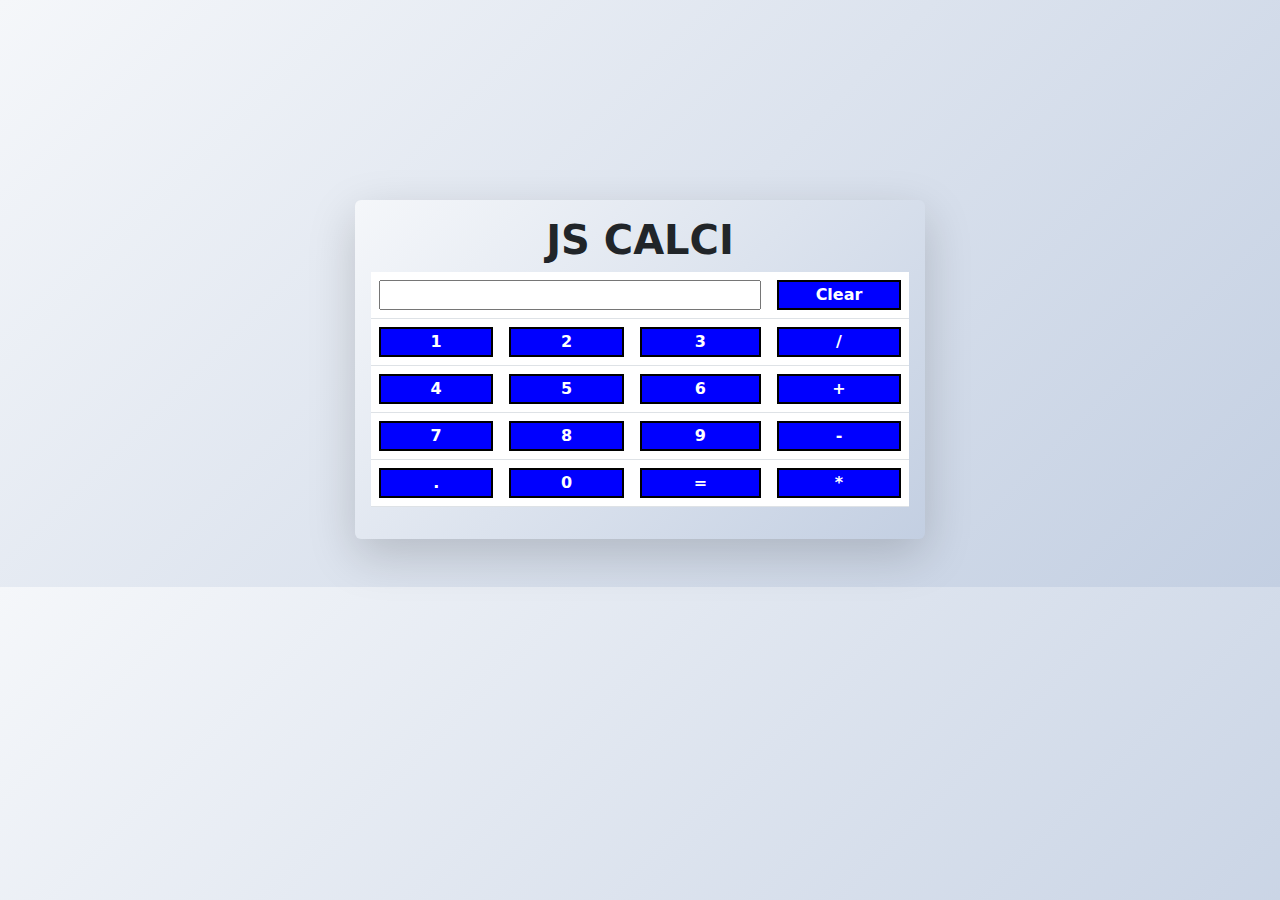
<file: calculator/index.html>
<!DOCTYPE html>
<html lang="en">
<head>
    <meta charset="UTF-8">
    <meta http-equiv="X-UA-Compatible" content="IE=edge">
    <meta name="viewport" content="width=device-width, initial-scale=1.0">
    <title>calculator</title>
    <link rel="stylesheet" href="./style.css">
    <link href="https://cdn.jsdelivr.net/npm/bootstrap@5.3.3/dist/css/bootstrap.min.css" rel="stylesheet" integrity="sha384-QWTKZyjpPEjISv5WaRU9OFeRpok6YctnYmDr5pNlyT2bRjXh0JMhjY6hW+ALEwIH" crossorigin="anonymous">
    <script src="./script.js"></script>
</head>
<body>
    <div class="container">
        <div class="row justify-content-center">
            <div class="col-md-6 shadow-lg p-3 mb-5 bg-white rounded text-center ">

                <h1>JS CALCI</h1>
                <table class="table">
                    <tr>
                        <td colspan="3"><input type="text" id = "textarea"></td>
                        <td><input type="button" value="Clear" onclick="clr()"></td>
                    </tr>
                    <tr>
                        <td><input type="button" value="1" onclick="display('1')"></td>
                        <td><input type="button" value="2" onclick="display('2')"></td>
                        <td><input type="button" value="3" onclick="display('3')"></td>
                        <td><input type="button" value="/" onclick="display('/')"></td>
                    </tr>
                    <tr>
                        <td><input type="button" value="4" onclick="display('4')"></td>
                        <td><input type="button" value="5" onclick="display('5')"></td>
                        <td><input type="button" value="6" onclick="display('6')"></td>
                        <td><input type="button" value="+" onclick="display('+')"></td>
                    </tr>
                    <tr>
                        <td><input type="button" value="7" onclick="display('7')"></td>
                        <td><input type="button" value="8" onclick="display('8')"></td>
                        <td><input type="button" value="9" onclick="display('9')"></td>
                        <td><input type="button" value="-" onclick="display('-')"></td>
                    </tr>
                    <tr>
                        <td><input type="button" value="." onclick="display('.')"></td>
                        <td><input type="button" value="0" onclick="display('0')"></td>
                        <td><input type="button" value="=" onclick="calculate()"></td>
                        <td><input type="button" value="*" onclick="display('*')"></td>
                    </tr>
                </table>
            </div>
        </div>
    </div>
    
</body>
</html>
</file>
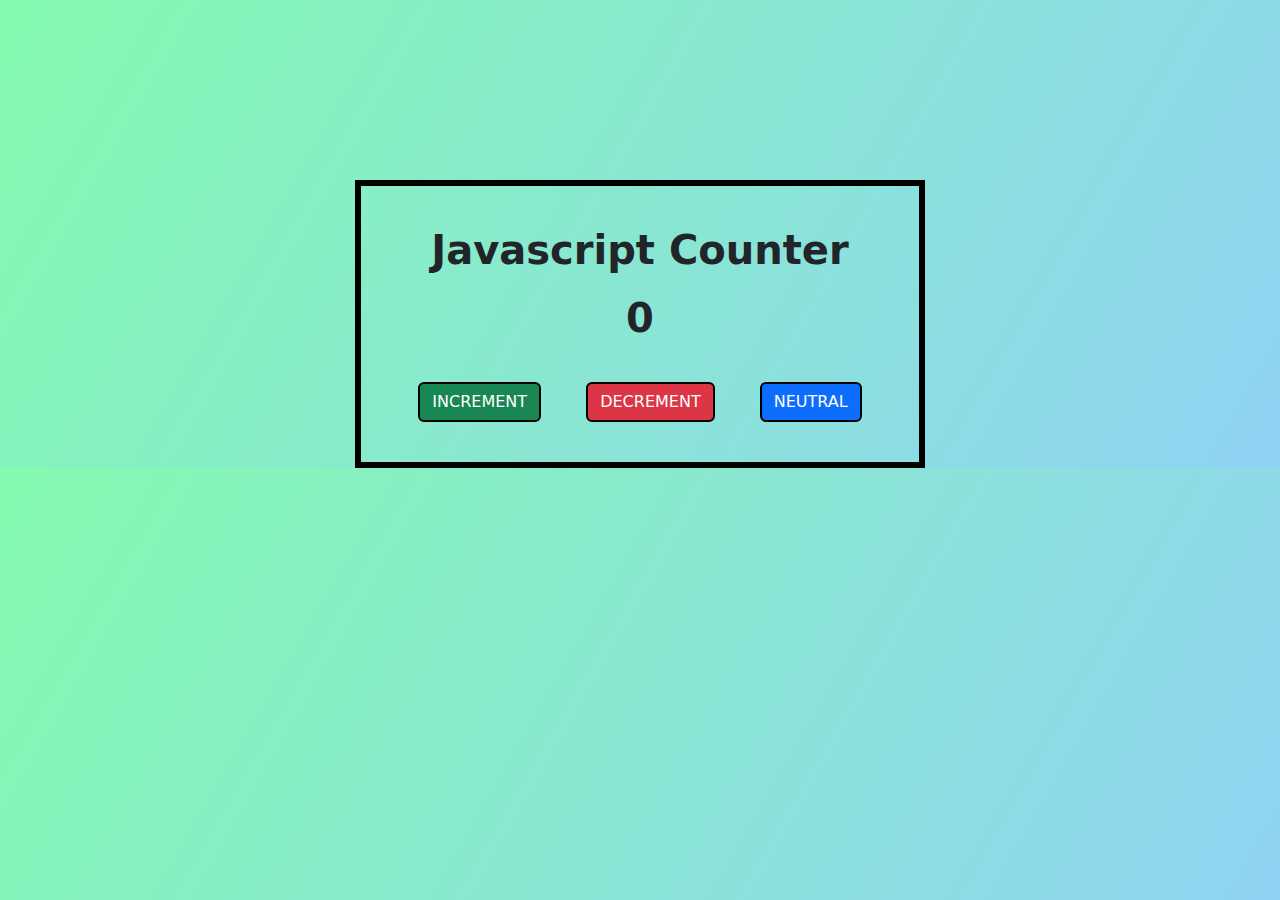
<file: counter/index.html>
<!DOCTYPE html>
<html lang="en">
<head>
    <meta charset="UTF-8">
    <meta http-equiv="X-UA-Compatible" content="IE=edge">
    <meta name="viewport" content="width=device-width, initial-scale=1.0">
    <title>Document</title>
    <link rel="stylesheet" href="./style.css">
    <link href="https://cdn.jsdelivr.net/npm/bootstrap@5.3.3/dist/css/bootstrap.min.css" rel="stylesheet" integrity="sha384-QWTKZyjpPEjISv5WaRU9OFeRpok6YctnYmDr5pNlyT2bRjXh0JMhjY6hW+ALEwIH" crossorigin="anonymous">
    <script src="./script.js"></script>
</head>
<body>
    <div class="container">
        <div class="row justify-content-center">
            <div class="col-md-6 text-center">
                <H1>Javascript Counter</H1>
                <H1 id="number"> 0 </H1>

                <button class="btn btn-success" onclick="increment()">INCREMENT</button>
                <button class="btn btn-danger" onclick="decrement()">DECREMENT</button>
                <button class="btn btn-primary" onclick="neutral()">NEUTRAL</button>
            </div>

        </div>
    </div>
    
</body>
</html>
</file>
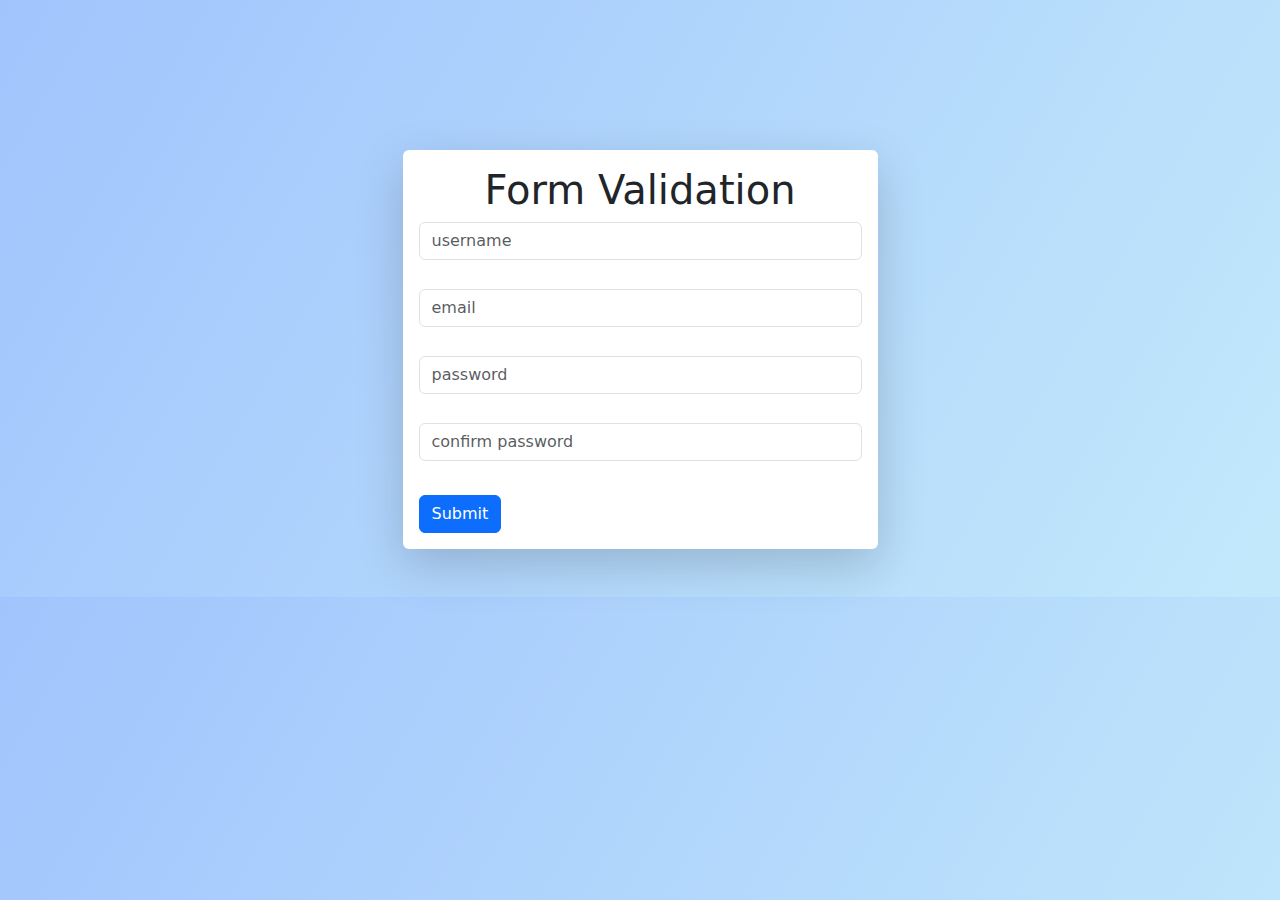
<file: form Validation/index.html>
<!DOCTYPE html>
<html lang="en">
<head>
    <meta charset="UTF-8">
    <meta http-equiv="X-UA-Compatible" content="IE=edge">
    <meta name="viewport" content="width=device-width, initial-scale=1.0">
    <title>Form Validation</title>
    <link href="https://cdn.jsdelivr.net/npm/bootstrap@5.3.3/dist/css/bootstrap.min.css" rel="stylesheet" integrity="sha384-QWTKZyjpPEjISv5WaRU9OFeRpok6YctnYmDr5pNlyT2bRjXh0JMhjY6hW+ALEwIH" crossorigin="anonymous">
    <link rel="stylesheet" href="./style.css">
    <script src="./script.js"></script>
</head>
<body>
    <div class="container">
        <div class="row justify-content-center">
            <div class="col-md-5 shadow-lg p-3 mb-5 bg-white rounded ">
                <h1>Form Validation</h1>
                
                <input type="text" id="username" class="form-control" placeholder="username">
                <small id="username_error"></small>

                <input type="text" id="email" class="form-control" placeholder="email">
                <small id="email_error"></small>

                <input type="text" id="password" class="form-control" placeholder="password">
                <small id="password_error"></small>

                <input type="text" id="cpassword" class="form-control" placeholder="confirm password">
                <small id="cpassword_error"></small>
                <br>

                <button class="btn btn-primary" onclick="validate()">Submit</button>
            </div>
        </div>
    </div>
    
</body>
</html>
</file>
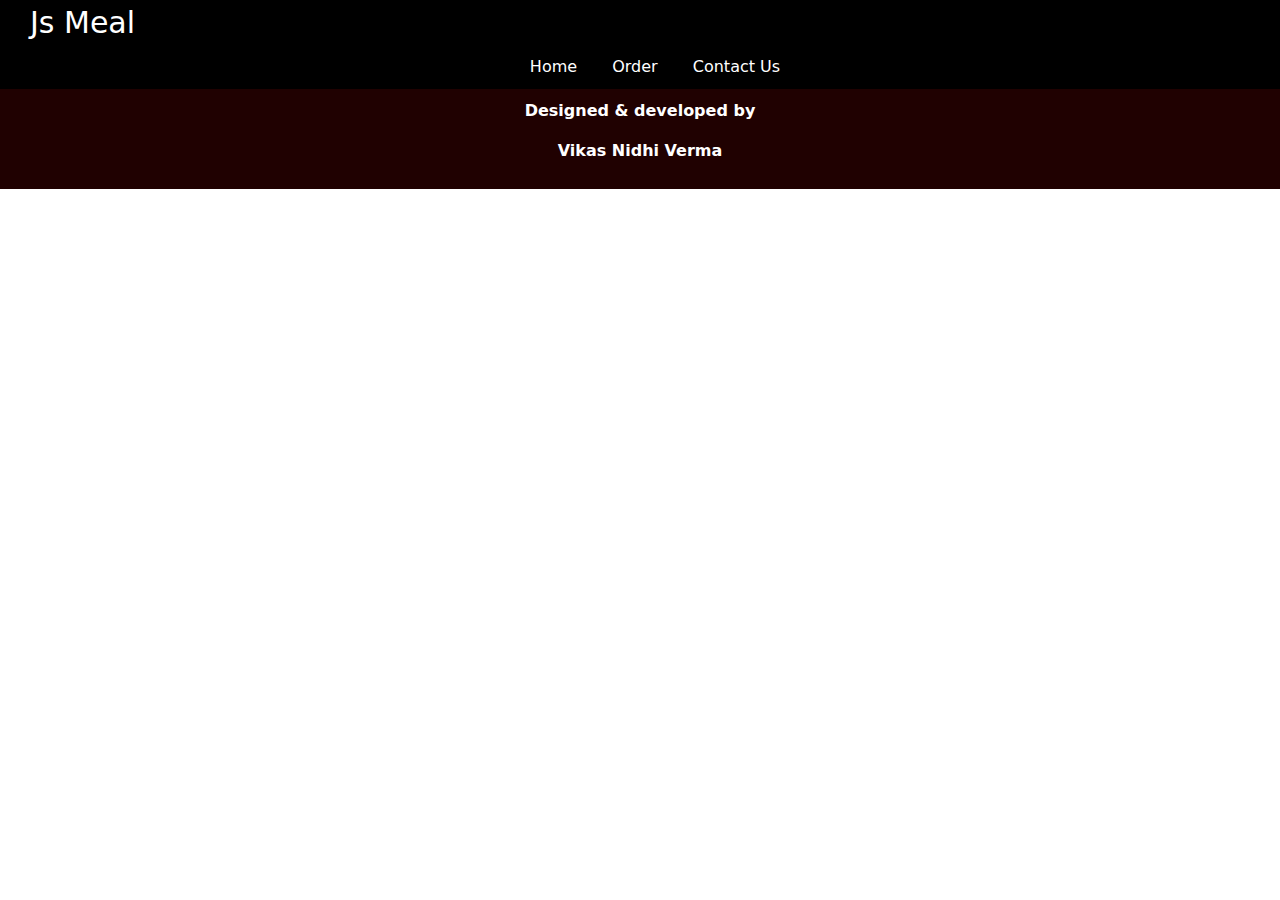
<file: JsMeal/index.html>
<!DOCTYPE html>
<html lang="en">
<head>
    <meta charset="UTF-8">
    <meta http-equiv="X-UA-Compatible" content="IE=edge">
    <meta name="viewport" content="width=device-width, initial-scale=1.0">
    <title>Document</title>
    <link href="https://cdn.jsdelivr.net/npm/bootstrap@5.3.3/dist/css/bootstrap.min.css" rel="stylesheet" integrity="sha384-QWTKZyjpPEjISv5WaRU9OFeRpok6YctnYmDr5pNlyT2bRjXh0JMhjY6hW+ALEwIH" crossorigin="anonymous">
    <script src="https://ajax.googleapis.com/ajax/libs/jquery/3.7.1/jquery.min.js"></script>
    <link rel="stylesheet" href="./style.css">

</head>
<body>

    <div id="navbar">
        <li id="title">Js Meal</li>
        <div id="nav-element">
            
            <li>Home</li>
            <li>Order</li>
            <li>Contact Us</li>

        </div>
    </div>

    <div class="container">
        <div id="myitems" class="row justify-content-center "></div>
    </div>

    <div id="footer">
        <p>Designed & developed by</p>
        <p>Vikas Nidhi Verma</p>

    </div>
    
</body>
</html>
<script src="./script.js"></script>
</file>
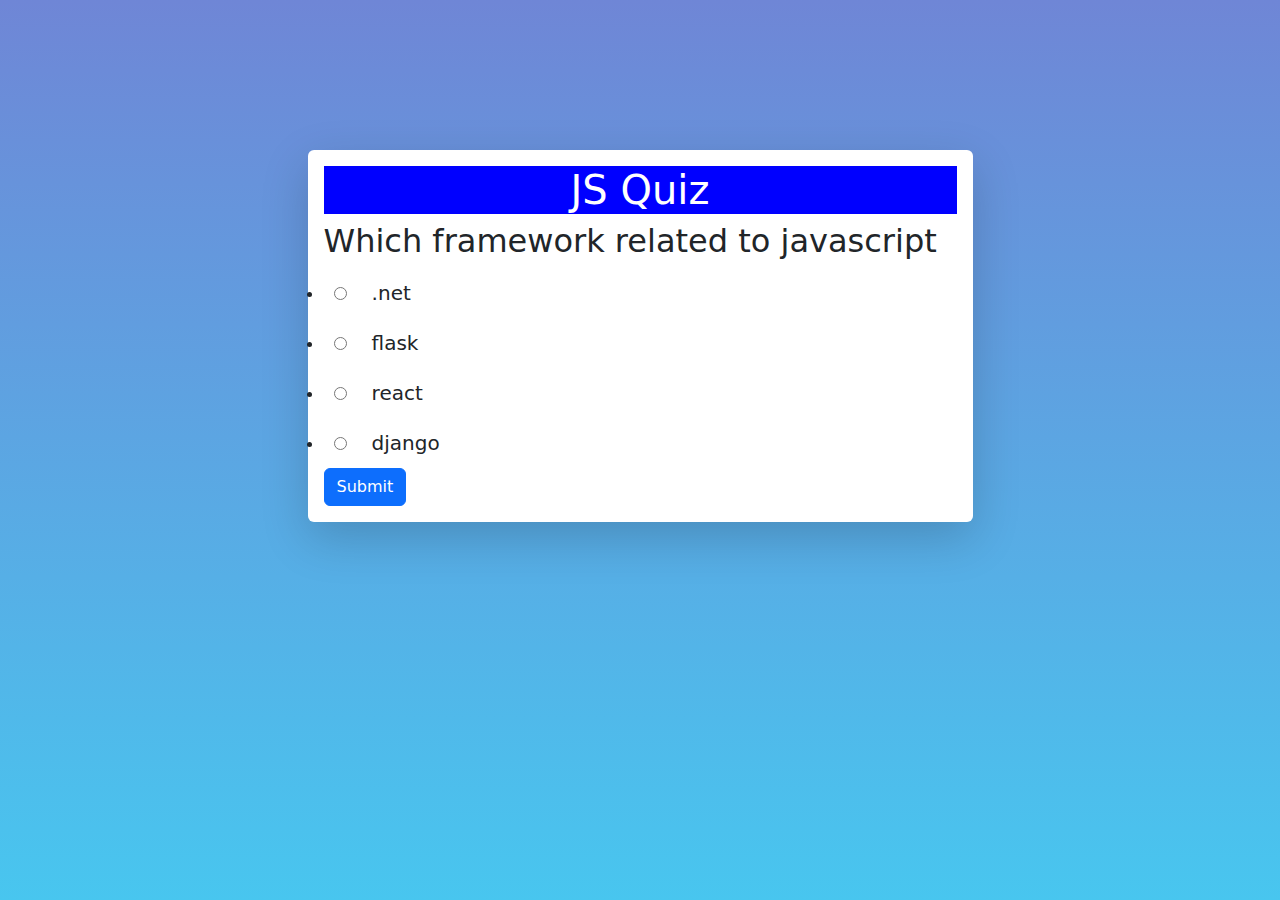
<file: quiz/index.html>
<!DOCTYPE html>
<html lang="en">
<head>
    <meta charset="UTF-8">
    <meta http-equiv="X-UA-Compatible" content="IE=edge">
    <meta name="viewport" content="width=device-width, initial-scale=1.0">
    <title>Document</title>
    <link href="https://cdn.jsdelivr.net/npm/bootstrap@5.3.3/dist/css/bootstrap.min.css" rel="stylesheet" integrity="sha384-QWTKZyjpPEjISv5WaRU9OFeRpok6YctnYmDr5pNlyT2bRjXh0JMhjY6hW+ALEwIH" crossorigin="anonymous">
    <link rel="stylesheet" href="./style.css">
</head>
<body>
    <div class="container">
        <div class="row justify-content-center">
            <div class="col-md-7 shadow-lg p-3 mb-5 bg-white rounded ">
                <h1 class="text-center">JS Quiz</h1>

                <div id="quizdiv">

                    <h2 id="question">Question</h2>
                    <li><input type="radio" class="answer" id="a" name="answer">
                        <label for="a" id="a_value">option a</label>
                    </li>
                    <li><input type="radio" class="answer" id="b" name="answer">
                        <label for="b" id="b_value">option b</label>
                    </li>
                    <li><input type="radio" class="answer" id="c" name="answer">
                        <label for="c" id="c_value">option c</label>
                    </li>
                    <li><input type="radio" class="answer" id="d" name="answer">
                        <label for="d" id="d_value">option d</label>
                    </li>
    
                    <button class="btn btn-primary" id="submit">Submit</button>
                </div>


            </div>
        </div>
    </div>
</body>
</html>
<script src="./script.js"></script>
</file>
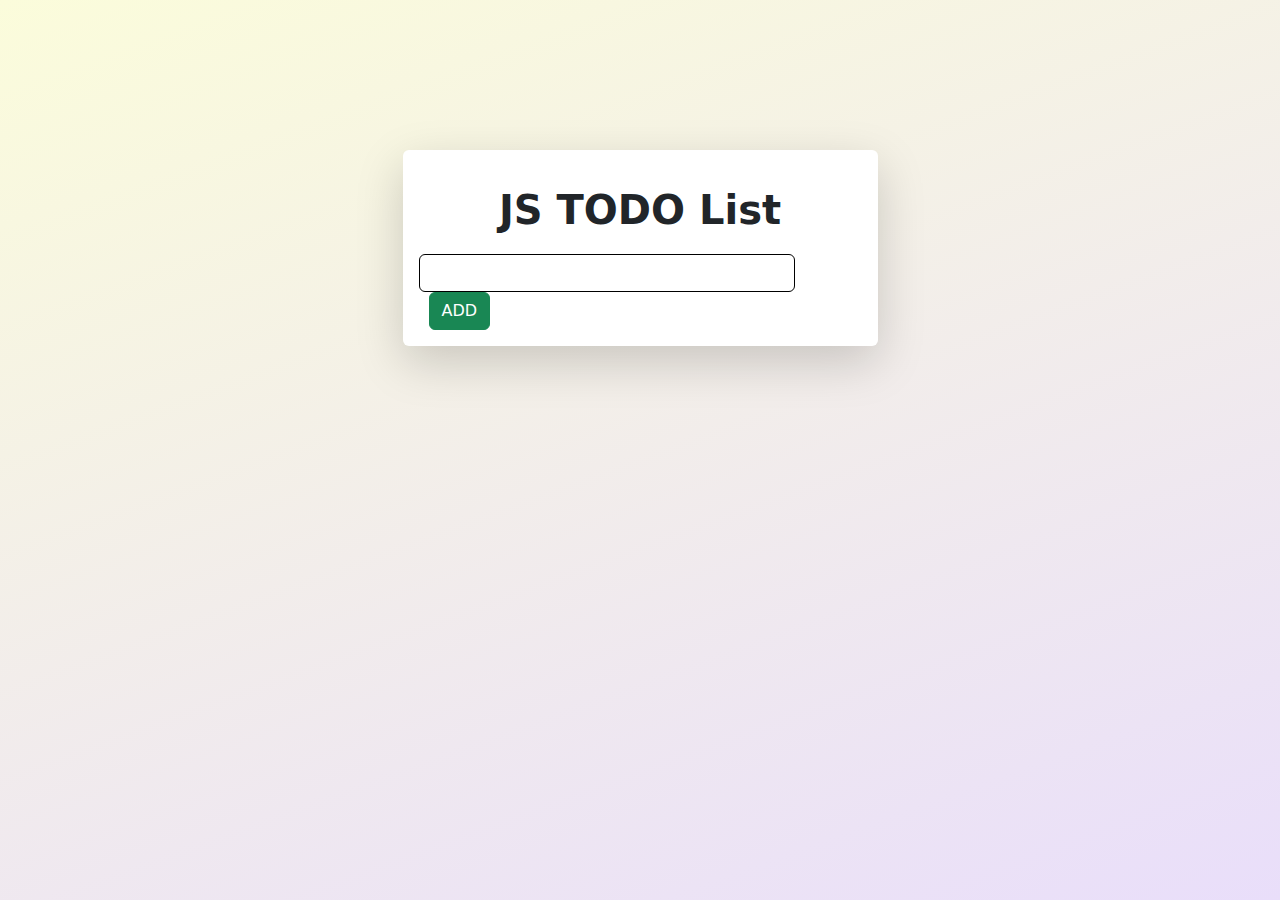
<file: TODO list/index.html>
<!DOCTYPE html>
<html lang="en">
<head>
    <meta charset="UTF-8">
    <meta http-equiv="X-UA-Compatible" content="IE=edge">
    <meta name="viewport" content="width=device-width, initial-scale=1.0">
    <title>TODO list</title>
    <link href="https://cdn.jsdelivr.net/npm/bootstrap@5.3.3/dist/css/bootstrap.min.css" rel="stylesheet" integrity="sha384-QWTKZyjpPEjISv5WaRU9OFeRpok6YctnYmDr5pNlyT2bRjXh0JMhjY6hW+ALEwIH" crossorigin="anonymous">
    <link rel="stylesheet" href="./style.css">
    <link rel="stylesheet" href="https://cdnjs.cloudflare.com/ajax/libs/font-awesome/6.5.2/css/all.min.css" integrity="sha512-SnH5WK+bZxgPHs44uWIX+LLJAJ9/2PkPKZ5QiAj6Ta86w+fsb2TkcmfRyVX3pBnMFcV7oQPJkl9QevSCWr3W6A==" crossorigin="anonymous" referrerpolicy="no-referrer" />

</head>
<body>
    <div class="container">
        <div class="row justify-content-center">
            <div class="col-md-5 shadow-lg p-3 mb-5 bg-white rounded">
                <h1>JS TODO List</h1>
                <input type="text" class="form-control" id="taskname">
                <button class="btn btn-success" onclick="addtolist()">ADD</button>

                <div id="mytodo" class="text-center">


                </div>
            </div>
        </div>
    </div>
</body>
</html>
<script src="./script.js"></script>
</file>
<file: calculator/style.css>
body{
    background-image: linear-gradient(135deg, #f5f7fa 0%, #c3cfe2 100%);
}
.col-md-6{
    margin-top: 200px !important;
    background-image: linear-gradient(135deg, #f5f7fa 0%, #c3cfe2 100%);
}

input[type=button]{
    width:100%;
    background-color: blue;
    color: white;
    font-weight: bolder;
    border:2px solid black;
}
input[type=text]{
    width:100%;
    
}
h1{
    font-weight: bolder !important;
    margin-top: 15px;
}
</file>
<file: counter/style.css>
body{
    background-image: linear-gradient(120deg, #84fab0 0%, #8fd3f4 100%);
}
.col-md-6{
    border: 6px solid black;
    margin-top: 180px !important;
    padding: 20px;
}
button{
    margin:20px !important;
    border: 2px solid black !important;
}
h1{
    font-weight: bolder !important;
    margin:20px !important;
}
</file>
<file: form Validation/style.css>
body{
        background-image: linear-gradient(120deg, #a1c4fd 0%, #c2e9fb 100%);
}
.col-md-5{
    margin-top: 150px !important;
    background-color: white;
    padding: 20px;
}
h1{
    text-align: center;
}

input{
    margin-top: 5px !important;
}
button{
    margin-top: 10px !important;
    float: left bottom;
}
.success{
    border:3px solid green !important;
}
.error{
    border: 3px solid red !important;
}
small{
    color:red;
    font-weight: bold;
    margin:5px;
    text-align: left !important;
}
</file>
<file: JsMeal/style.css>
img{
    border-radius: 5px !important;
}
img:hover{
    cursor: pointer;
}
.col-md-3{
    margin:30px !important;
}
.col-md-3:hover{
    cursor: pointer;
    background-color: rgba(0,0,0,.85) !important;
    color: white;
    transition: .5s;
}

p{
    font-weight: 700;
    font-size: 16px;
}
#navbar{
    background-color: black;
}
li{
    color:white;
    list-style-type: none;
    display: inline;
    margin-left: 30px !important;
}
#title{
    font-size: 30px;
    text-align: left !important;

}

#nav-element{
    text-align: center;
    padding: 10px;
}

#footer{
    background-color: rgb(32,1,1);
    color: white;
    text-align: center;
    padding: 10px !important;
    font-size: 16px;
}
</file>
<file: quiz/style.css>
body{
    background-image: linear-gradient(to top, #48c6ef 0%, #6f86d6 100%);
    height: 100vh;
}
.col-md-7{
    background-color: white;
    margin: 150px;
    padding: 20px;
}

h1{
    background-color: blue;
    color: white;
}
input,label{
    margin: 10px;
    font-size: 20px;
    font-weight: 500;
}
</file>
<file: TODO list/style.css>
body{
    background-image: linear-gradient(-20deg, #e9defa 0%, #fbfcdb 100%);
    height:100vh;
}
.col-md-5{
    margin: 150px;
    background-color: aliceblue;
}
h1{
    text-align: center;
    font-weight: bolder !important;
    margin: 20px !important;
}
input{
    display: inline !important;
    border: 1.5px solid black !important;
    width: 85% !important;

}
button{
    margin-left: 10px !important;
}
li{
    list-style-type: none;
    font-size: 18px;
    text-align: center;
    width: 75%;
    display: inline;
    margin: 10px;
}
i{
    color: red;
    margin: 10px;
}
</file>
